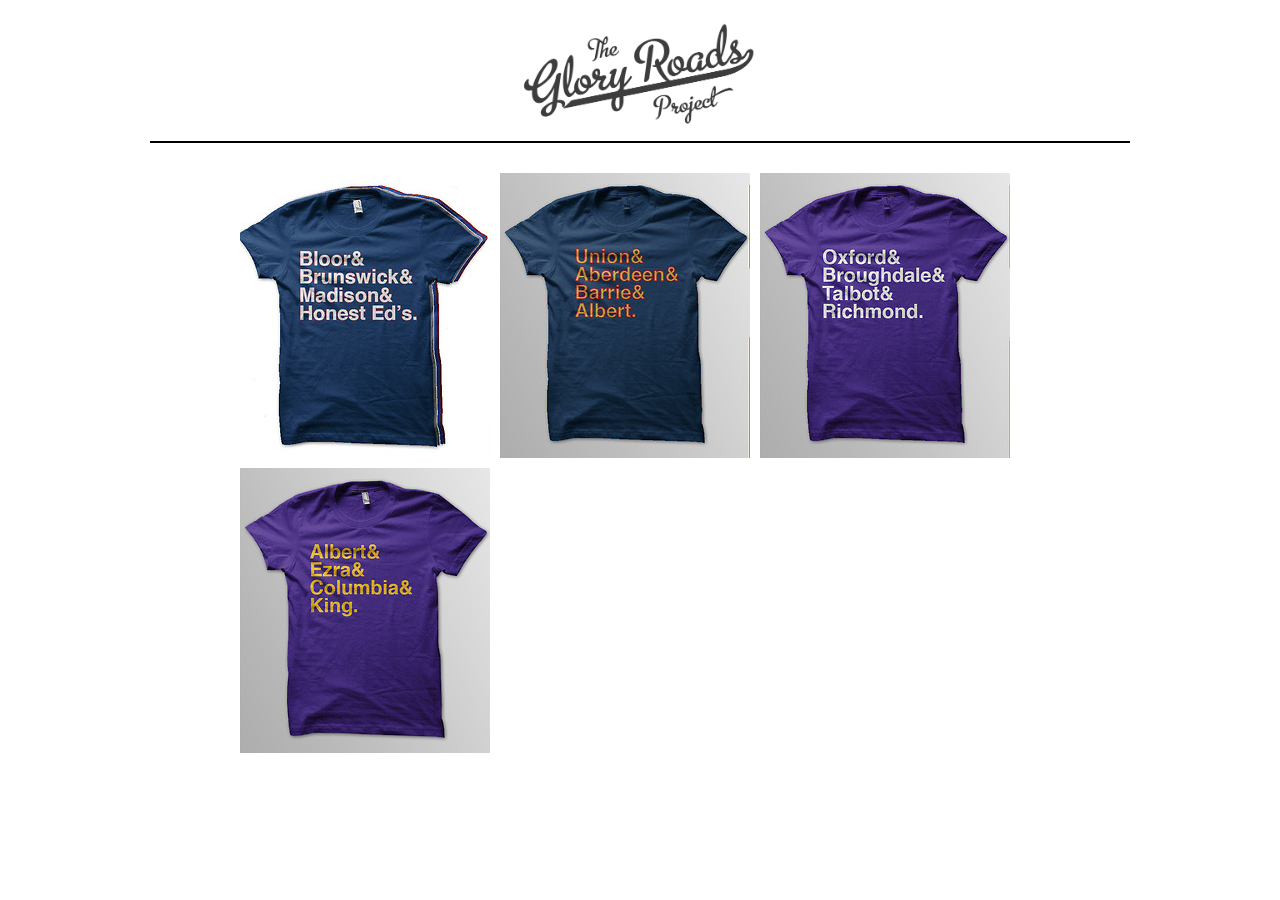
<file: index.html>
<head>
    <title>The Glory Roads Project</title>
    <link rel="stylesheet" type="text/css" href="gloryroadsstyle.css" media="screen" />
</head>
<body>
    <div id="container">
    <div id="top">  
      <a href="index.html"><img src="Assets/gr-header.jpg" id="header-image" border="0"/></a>
    </div>
    <div class="clear"></div>
    <div id="right">
        <div id="index-bar"></div>
        <div class="clear"></div>
        <div id="posts" class="autopagerize_page_element" style="padding-left:85px;">
            <div class="post photo">
                <div class="box">
                    <img src="Assets/gr-theannex-250.jpg" alt="The Annex"/>
                    <div class="box-caption-text"><p>The Annex</p></div>
                    <a href="gloryroadstheannex.html" class="box-caption">#</a>
                </div>
            </div>
    
            <div class="post photo">
                <div class="box">
                    <img src="Assets/gr-theghetto-250.jpg" alt="The Ghetto"/>        
                    <div class="box-caption-text"><p>The Ghetto</p></div>
                    <a href="gloryroadstheghetto.html" class="box-caption">#</a>     
                </div>                    	
            </div>
                            
            <div class="post photo">
                <div class="box">
                    <img src="Assets/gr-broughdale-250.jpg" alt="Broughdale"/>
                    <div class="box-caption-text"><p>Broughdale</p></div>
                    <a href="gloryroadsbroughdale.html" class="box-caption">#</a>
                </div>
            </div>
                            
            <div class="post photo">
                <div class="box">
                    <img src="Assets/gr-theloo-250.jpg" alt="The Loo"/>        
                    <div class="box-caption-text"><p>The Loo</p></div>
                    <a href="gloryroadstheloo.html" class="box-caption">#</a>
                </div>
            </div>
        </div>
    </div>
</body>
</file>
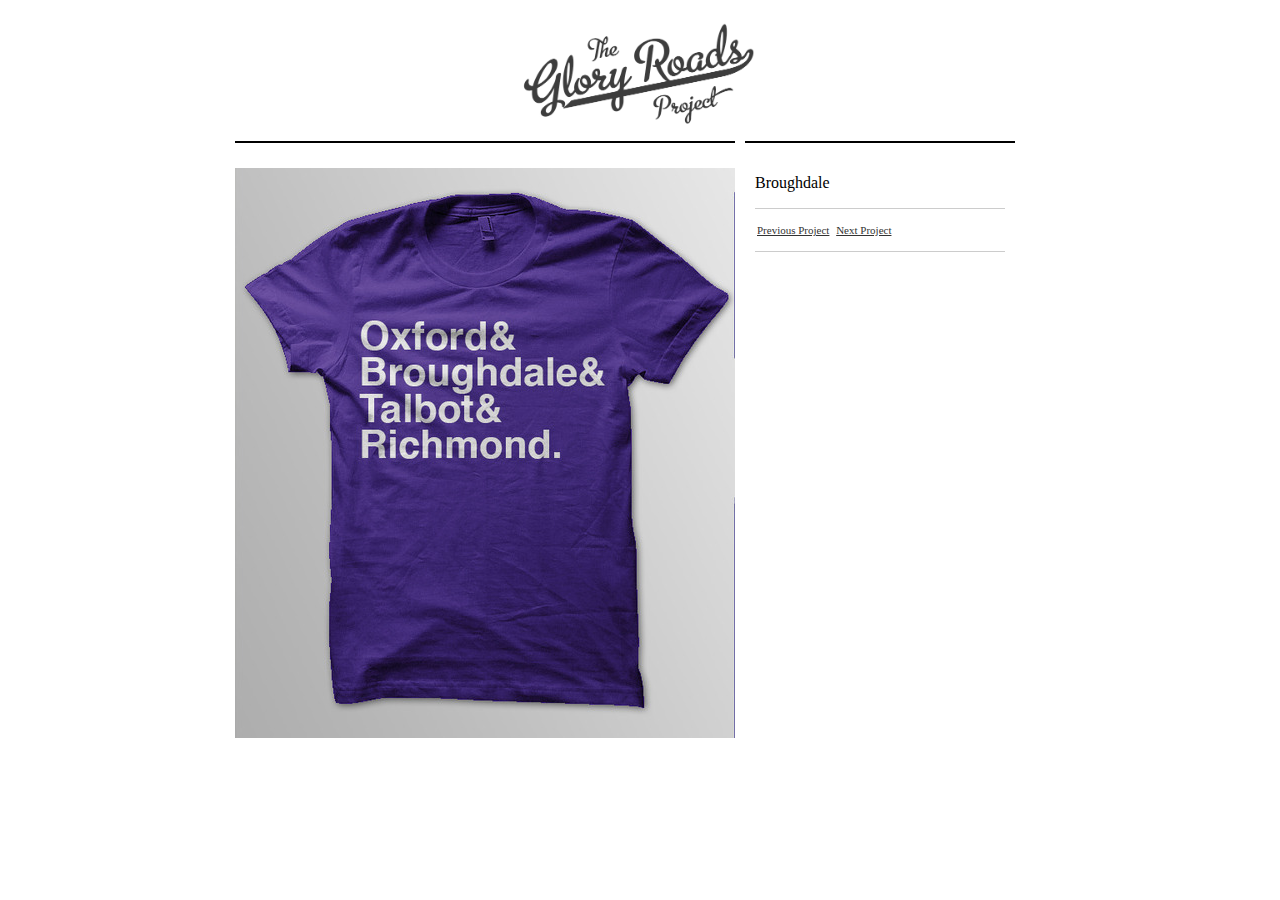
<file: gloryroadsbroughdale.html>
<head>
    <title>The Glory Roads Project</title>
    <link rel="stylesheet" type="text/css" href="gloryroadsstyle.css" media="screen" />
</head>
<body>
    <div id="container">
        <div id="top">
            <a href="index.html"><img src="Assets/gr-header.jpg" id="header-image" border="0"/></a>
        </div>
        <div class="clear"></div>
        <div id="right">
            <div id="posts" class="autopagerize_page_element" style="padding-left:85px;">
                <div class="post photo">
                    <div class="middle">
                        <div class="middle-content">
                            <a href="Assets/gr-broughdale-1280.jpg" rel="slideshow">
                            <img src="Assets/gr-broughdale-500.jpg" alt="Broughdale" border="0"/>
                            </a>
                        </div>
                    </div>
                    <div class="caption">
                        <p>Broughdale</p> 
                        <div class="permpaginate">
                            <a href="gloryroadstheghetto.html">Previous Project</a>
                            <a href="gloryroadstheloo.html">Next Project</a>
                        </div>
                    </div>
                </div>
            </div>
        </div>
    </div>
</body>
</file>
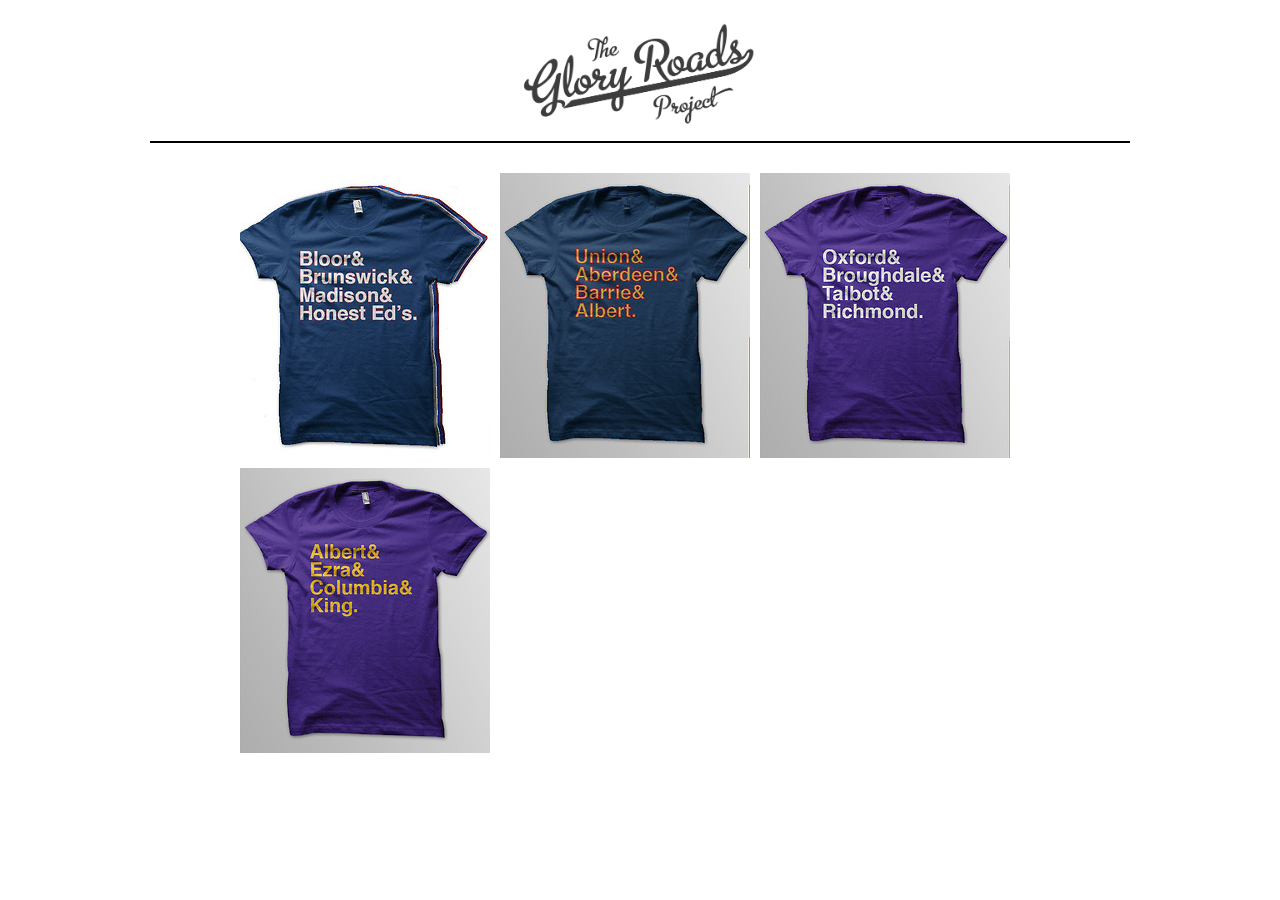
<file: gloryroadsindex.html>
<head>
    <title>The Glory Roads Project</title>
    <link rel="stylesheet" type="text/css" href="gloryroadsstyle.css" media="screen" />
</head>
<body>
    <div id="container">
    <div id="top">  
      <a href="gloryroadsindex.html"><img src="Assets/gr-header.jpg" id="header-image" border="0"/></a>
    </div>
    <div class="clear"></div>
    <div id="right">
        <div id="index-bar"></div>
        <div class="clear"></div>
        <div id="posts" class="autopagerize_page_element" style="padding-left:85px;">
            <div class="post photo">
                <div class="box">
                    <img src="Assets/gr-theannex-250.jpg" alt="The Annex"/>
                    <div class="box-caption-text"><p>The Annex</p></div>
                    <a href="gloryroadstheannex.html" class="box-caption">#</a>
                </div>
            </div>
    
            <div class="post photo">
                <div class="box">
                    <img src="Assets/gr-theghetto-250.jpg" alt="The Ghetto"/>        
                    <div class="box-caption-text"><p>The Ghetto</p></div>
                    <a href="gloryroadstheghetto.html" class="box-caption">#</a>     
                </div>                    	
            </div>
                            
            <div class="post photo">
                <div class="box">
                    <img src="Assets/gr-broughdale-250.jpg" alt="Broughdale"/>
                    <div class="box-caption-text"><p>Broughdale</p></div>
                    <a href="gloryroadsbroughdale.html" class="box-caption">#</a>
                </div>
            </div>
                            
            <div class="post photo">
                <div class="box">
                    <img src="Assets/gr-theloo-250.jpg" alt="The Loo"/>        
                    <div class="box-caption-text"><p>The Loo</p></div>
                    <a href="gloryroadstheloo.html" class="box-caption">#</a>
                </div>
            </div>
        </div>
    </div>
</body>
</file>
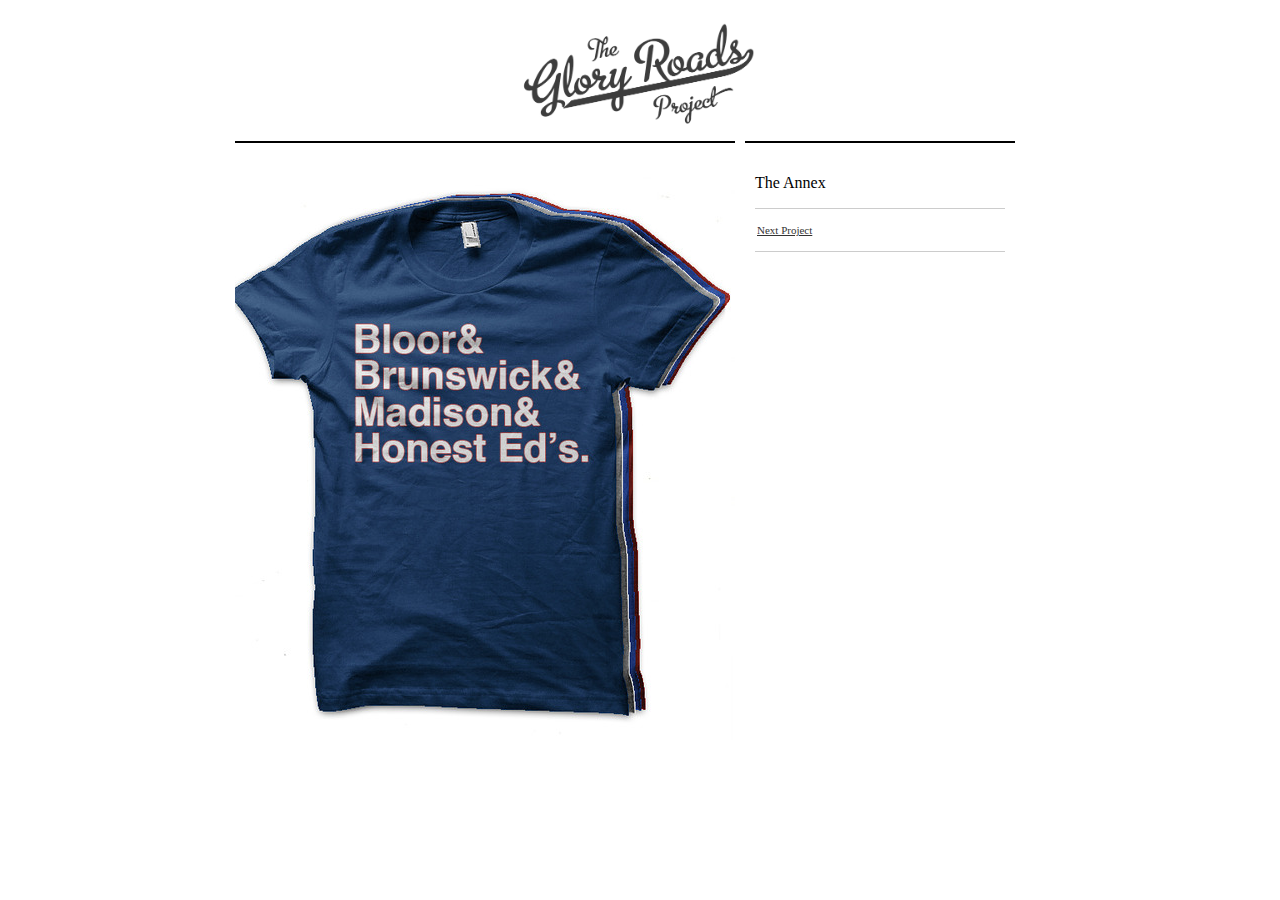
<file: gloryroadstheannex.html>
<head>
    <title>The Glory Roads Project</title>
    <link rel="stylesheet" type="text/css" href="gloryroadsstyle.css" media="screen" />
</head>
<body>
    <div id="container">
        <div id="top">
            <a href="index.html"><img src="Assets/gr-header.jpg" id="header-image" border="0"/></a>
        </div>
        <div class="clear"></div>
        <div id="right">
            <div id="posts" class="autopagerize_page_element" style="padding-left:85px;">
                <div class="post photo">
                    <div class="middle">
                        <div class="middle-content">
                            <a href="Assets/gr-theannex-1280.jpg" rel="slideshow">
                            <img src="Assets/gr-theannex-500.jpg" alt="The Annex" border="0"/>
                            </a>
                        </div>
                    </div>
                    <div class="caption">
                        <p>The Annex</p>
                        <div class="permpaginate"> 
                            <a href="gloryroadstheghetto.html">Next Project</a>
                        </div> 
                    </div>
                </div>
            </div>
        </div>
    </div>
</body>
</file>
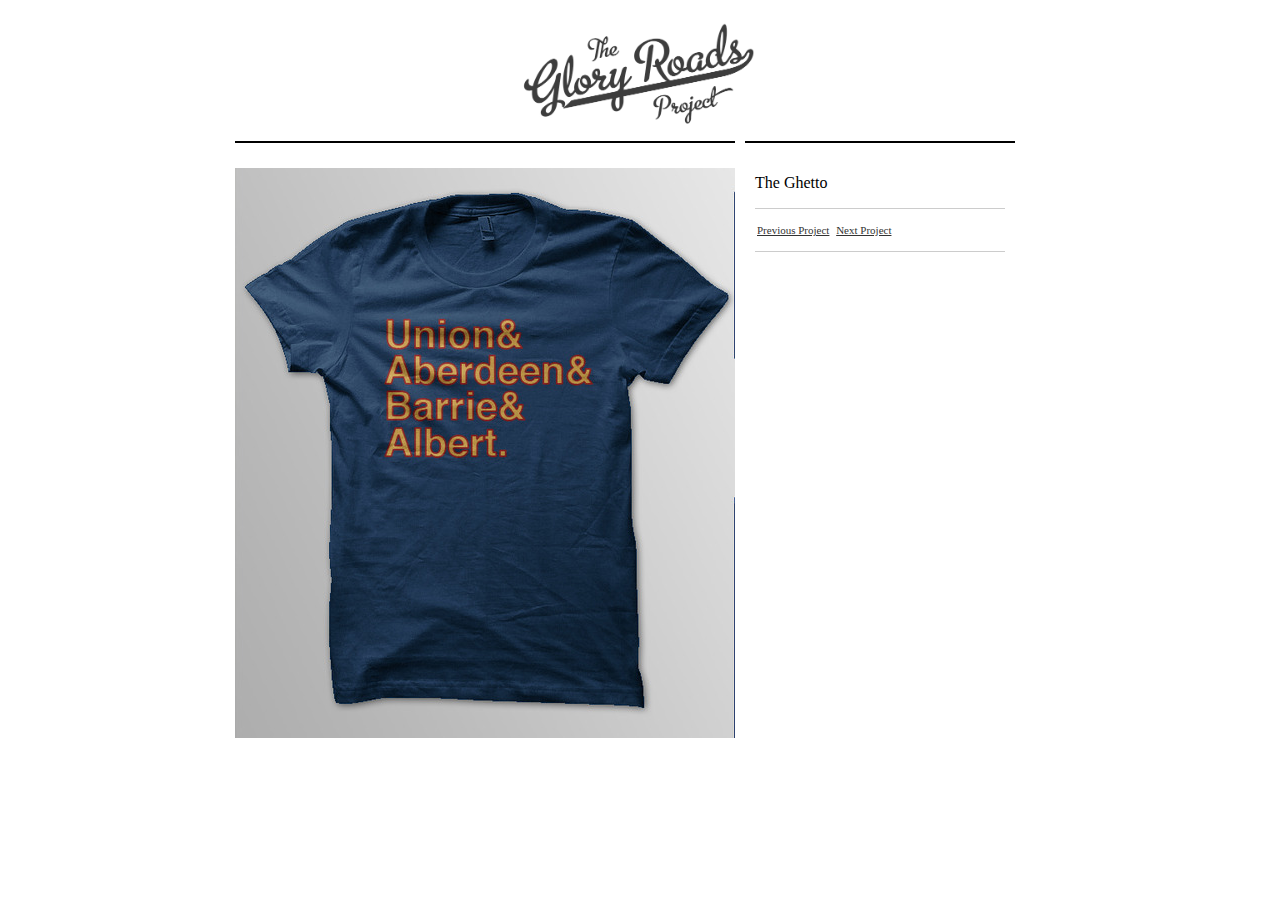
<file: gloryroadstheghetto.html>
<head>
    <title>The Glory Roads Project</title>
    <link rel="stylesheet" type="text/css" href="gloryroadsstyle.css" media="screen" />
</head>
<body>
    <div id="container">
        <div id="top">
            <a href="index.html"><img src="Assets/gr-header.jpg" id="header-image" border="0"/></a>
        </div>
        <div class="clear"></div>
        <div id="right">
            <div id="posts" class="autopagerize_page_element" style="padding-left:85px;">
                <div class="post photo">
                    <div class="middle">
                        <div class="middle-content">
                            <a href="Assets/gr-theghetto-1280.jpg" rel="slideshow">
                            <img src="Assets/gr-theghetto-500.jpg" alt="The Ghetto" border="0"/>
                            </a>
                        </div>
                    </div>
                    <div class="caption">
                        <p>The Ghetto</p> 
                        <div class="permpaginate">
                            <a href="gloryroadstheannex.html">Previous Project</a>
                            <a href="gloryroadsbroughdale.html">Next Project</a>
                        </div>
                    </div>
                </div>
            </div>
        </div>
    </div>
</body>
</file>
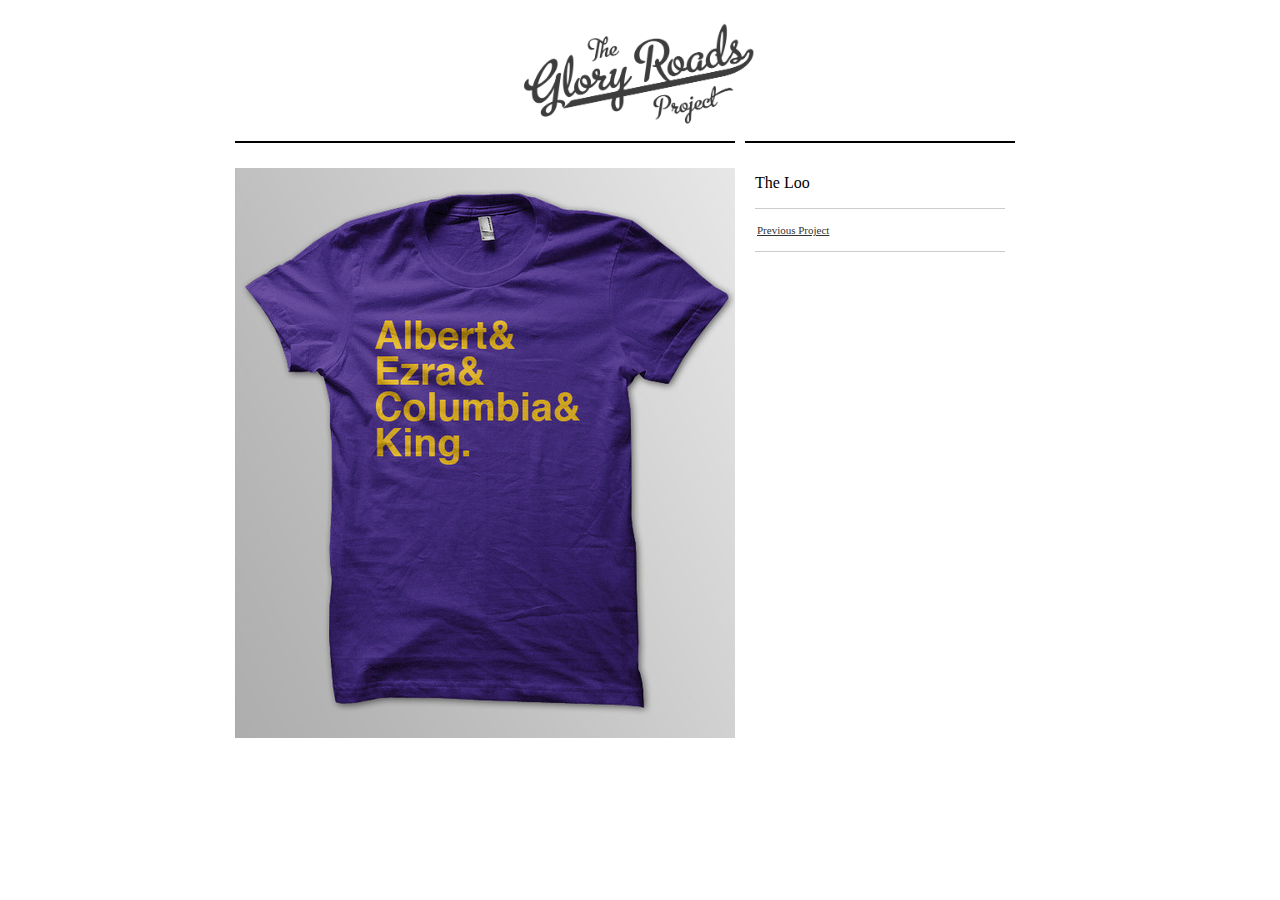
<file: gloryroadstheloo.html>
<head>
    <title>The Glory Roads Project</title>
    <link rel="stylesheet" type="text/css" href="gloryroadsstyle.css" media="screen" />
</head>
<body>
    <div id="container">
        <div id="top">
            <a href="index.html"><img src="Assets/gr-header.jpg" id="header-image" border="0"/></a>
        </div>
        <div class="clear"></div>
        <div id="right">
            <div id="posts" class="autopagerize_page_element" style="padding-left:85px;">
                <div class="post photo">
                    <div class="middle">
                        <div class="middle-content">
                            <a href="Assets/gr-theloo-1280.jpg" rel="slideshow">
                            <img src="Assets/gr-theloo-500.jpg" alt="The Loo" border="0"/>
                            </a>
                        </div>
                    </div>
                    <div class="caption">
                        <p>The Loo</p> 
                        <div class="permpaginate">
                            <a href="gloryroadsbroughdale.html">Previous Project</a>
                        </div>
                    </div>
                </div>
            </div>
        </div>
    </div>
</body>
</file>
<file: gloryroadsstyle.css>
<style type="text/css" media="screen">
    
    body{
    margin:0px;
    padding:40px;
    padding-top:10px;
    background:#ffffff;
    font-family: 'Droid Sans', Helvetica, sans-serif;
    font-size:12px;
    line-height:18px;
    color:#00000;
    }
    
    a{color:#333333;}
    
    a:hover{
    background:#ffffff;
    text-decoration:none;
    color:#ffffff;
    -webkit-transition: all .25s ease-in-out;
	-moz-transition: all .25s ease-in-out;
	-o-transition: all .25s ease-in-out;
	-webkit-transition: all .25s ease-in-out;
	transition: all .25s ease-in-out;}
    
        
    h1{font-size:20px;
    line-height:28px;
    padding:0px 0px 10px 0px;
    margin:0px;
    }
    
    
    h1 a{color:#00000;
    text-decoration:none;
    }
    
    #container{
    width:980px;
    margin:auto;
    }
   
    #index-bar{border-top:2px solid #000000;padding-bottom:25px;}
    
    #header-image{max-width:250px;}
    
    #left{width:160px;
    float:left;
    margin-right:10px;
    padding:25px 10px 0px 10px;
    border-top:2px solid #000000;
    }
    
    #top{
    text-align: center;
    float: left;
    width: 100%;
    }
    
    #right{
    float:left;
    width: 100%;
    }
    
    .box{
    float:left;
    width:250px;
    height:167px;
    overflow:hidden;
    margin:5px;
    position:relative;
    background-color:#000000;
    vertical-align:middle;
    padding:-5px 0px 0px 0px;
    }
    

	.box-caption{
	width:220px;
    height:167px;
    overflow:hidden;
    position:absolute;
    left:0px;
    top:0px;
    z-index:99;
  	background-color:transparent;
  	filter:alpha(opacity=0);
  	opacity:0;
  	display: inline-block; 
  	padding:0px 15px;
  	text-indent:-2000px;
	}
	
	.box-caption-text{
	color:#ffffff;
	width:220px;
    height:167px;
    overflow:hidden;
    position:absolute;
    left:0px;
    top:0px;
    z-index:95;
	font-size:12px;
	line-height:16px;
  	background-color:transparent;
  	filter:alpha(opacity=0);
  	padding:0px 15px;
  	opacity:0;
  	display: inline-block; 
  	-webkit-transition: opacity .25s ease-in-out;
	-moz-transition: opacity .25s ease-in-out;
	-o-transition: opacity .25s ease-in-out;
	-webkit-transition: opacity .25s ease-in-out;
	transition: opacity .25s ease-in-out;
	}
	
	
	.box:hover .box-caption{
	display: inline-block; 
 	background-color:transparent;
	}
	
	.box:hover .box-caption-text{
	opacity:.85;
	filter:alpha(opacity=85);
	background-color:#ffffff;
	}
	
    
    .middle{
    float:left;width:500px;margin-right:10px;
    padding-top:25px;
    border-top:2px solid #000000;
    }

    
    .caption{
    width:250px;float:left;
    border-top:2px solid #000000;
    padding:15px 10px 0px 10px;
    }
    
    .photoset-caption{
    	padding:5px 0px;
    }
    
    .text{
    border-top:2px solid #000000;
    padding:25px 10px 0px 10px;
    }
    

    .tags{
    padding:15px 0px;
    border-top:1px solid #cccccc;
    font-size:11px;
    }
    .tags a{
    padding:2px;
    }
    
    .permpaginate{
    padding:15px 0px;
    border-top:1px solid #cccccc;
    border-bottom:1px solid #cccccc;
    font-size:11px;
    }
    .permpaginate a{
    padding:2px;
    }
    
    
    #pages{list-style:none;
    margin:5px 0px;
    border-top:1px solid #cccccc;
  	padding:0px;}
    #pages li{
    }
 
    #pages a{
    padding:5px 2px;
    text-decoration:none;
    border-bottom:1px solid #cccccc;
    display:block;
    }


    #footer{
    font-size:11px;
    margin-top:50px;
    padding:20px 10px;
    border-top:2px solid #000000;
    border-bottom:2px solid #000000;
    text-align: right;
    }
    
    #music{
        text-align: right;
    }
    	
    #footer a{
    padding:2px;
    }
    

    
    .clear{
    clear:both;
    }

	.html_photoset p{
	padding:0px 0px 5px 0px;
	margin:0;
	}
	
	
	 
	 
	 .box{height:285px;}
     .box-caption{height:285px;}
       .box-caption-text{height:285px;}
      
      
      
    /*
        ColorBox Core Style:
        The following CSS is consistent between example themes and should not be altered.
    */
    #colorbox, #cboxOverlay, #cboxWrapper{position:absolute; top:0; left:0; z-index:9999; overflow:hidden;}
    #cboxOverlay{position:fixed; width:100%; height:100%;}
    #cboxMiddleLeft, #cboxBottomLeft{clear:left;}
    #cboxContent{position:relative;}
    #cboxLoadedContent{overflow:auto;}
    #cboxTitle{margin:0;}
    #cboxLoadingOverlay, #cboxLoadingGraphic{position:absolute; top:0; left:0; width:100%;}
    #cboxPrevious, #cboxNext, #cboxClose, #cboxSlideshow{cursor:pointer;}
    .cboxPhoto{float:left; margin:auto; border:0; display:block;}
    .cboxIframe{width:100%; height:100%; display:block; border:0;}
    
    /* 
        User Style:
        Change the following styles to modify the appearance of ColorBox.  They are
        ordered & tabbed in a way that represents the nesting of the generated HTML.
    */
    #cboxOverlay{background:#fff;}
    #colorbox{}
    #cboxContent{margin-top:32px; overflow:visible;}
    #cboxError{padding:50px; border:1px solid #ccc;}
    #cboxLoadedContent{background:#000; padding:1px;}
    #cboxLoadingGraphic{background:url(http://matt.cc/tumblr/portfolio/loader.gif) no-repeat center center;}
    #cboxLoadingOverlay{background:#000;}
    #cboxTitle{position:absolute; top:-22px; left:0; color:#000;}
    #cboxCurrent{position:absolute; top:-22px; right:205px; text-indent:-9999px;}
    #cboxSlideshow, #cboxPrevious, #cboxNext, #cboxClose{text-indent:-9999px; width:20px; height:20px; position:absolute; top:-20px; background:url(http://matt.cc/tumblr/portfolio/controls.png) no-repeat 0 0;}
    #cboxPrevious{background-position:0px 0px; right:44px;}
    #cboxPrevious.hover{background-position:0px -25px;}
    #cboxNext{background-position:-25px 0px; right:22px;}
    #cboxNext.hover{background-position:-25px -25px;}
    #cboxClose{background-position:-50px 0px; right:0;}
    #cboxClose.hover{background-position:-50px -25px;}
    .cboxSlideshow_on #cboxPrevious, .cboxSlideshow_off #cboxPrevious{right:66px;}
    .cboxSlideshow_on #cboxSlideshow{background-position:-75px -25px; right:44px;}
    .cboxSlideshow_on #cboxSlideshow.hover{background-position:-100px -25px;}
    .cboxSlideshow_off #cboxSlideshow{background-position:-100px 0px; right:44px;}
    .cboxSlideshow_off #cboxSlideshow.hover{background-position:-75px -25px;}     
    
</style>
</file>
